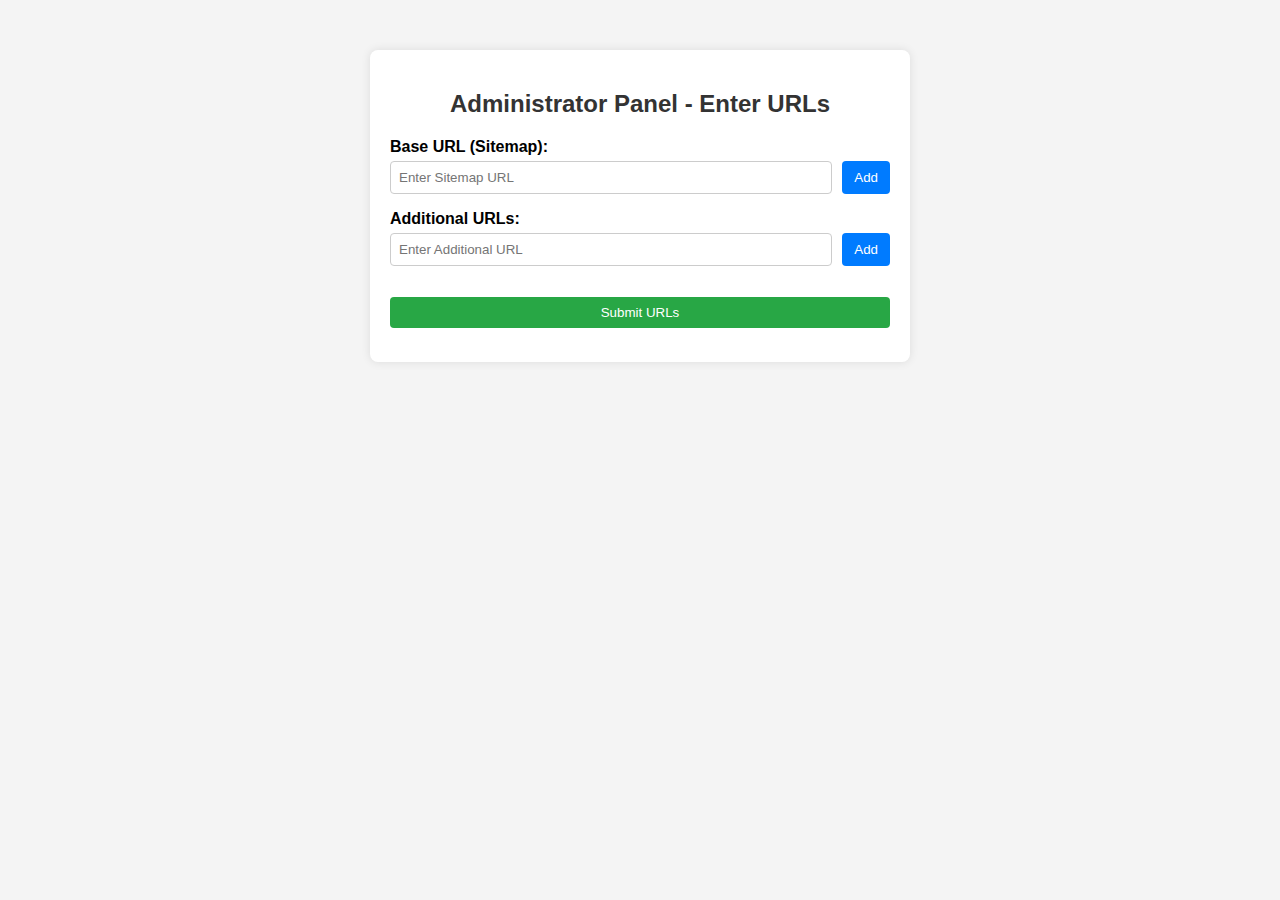
<file: templates/index.html>
<!DOCTYPE html>
<html lang="en">
<head>
    <meta charset="UTF-8">
    <meta name="viewport" content="width=device-width, initial-scale=1.0">
    <title>Admin - URL Input</title>
    <link rel="stylesheet" href="/static/style.css">
</head>
<body>
    <div class="container">
        <h2>Administrator Panel - Enter URLs</h2>

        <!-- Base URL Input -->
        <label for="base-url">Base URL (Sitemap):</label>
        <div class="input-group">
            <input type="text" id="base-url" placeholder="Enter Sitemap URL">
            <button onclick="addBaseURL()">Add</button>
        </div>
        <ul id="base-url-list"></ul>

        <!-- Additional URLs Input -->
        <label for="extra-url">Additional URLs:</label>
        <div class="input-group">
            <input type="text" id="extra-url" placeholder="Enter Additional URL">
            <button onclick="addExtraURL()">Add</button>
        </div>
        <ul id="extra-url-list"></ul>

        <button class="submit-btn" onclick="submitData()">Submit URLs</button>
        <p id="error-message" class="error"></p>
        <div id="output"></div>
    </div>

    <script src="/static/script.js"></script>
</body>
</html>
</file>
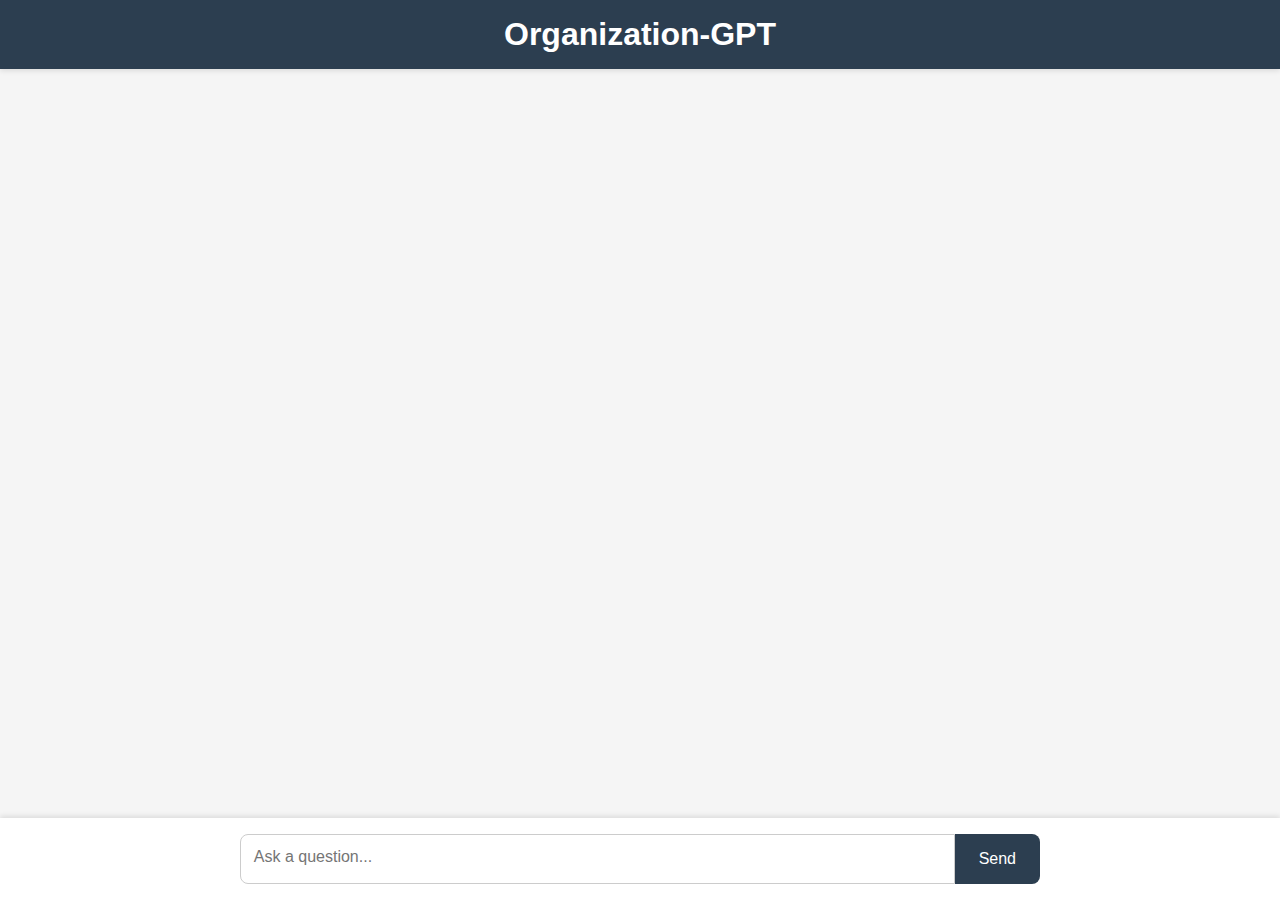
<file: templates/organization-gpt.html>
<!DOCTYPE html>
<html lang="en">
<head>
    <meta charset="UTF-8">
    <meta name="viewport" content="width=device-width, initial-scale=1.0">
    <title>Organization-GPT</title>
    <style>
        * {
            margin: 0;
            padding: 0;
            box-sizing: border-box;
            font-family: Arial, sans-serif;
        }
        body {
            display: flex;
            flex-direction: column;
            height: 100vh;
            background-color: #f5f5f5;
            overflow: hidden; /* Prevents scrolling on the entire page */
        }
        .header {
            background-color: #2c3e50;
            color: white;
            padding: 1rem;
            text-align: center;
            flex-shrink: 0;
            box-shadow: 0 2px 5px rgba(0,0,0,0.1);
        }
        .chat-container {
            flex-grow: 1;
            max-width: 800px;
            width: 100%;
            margin: 0 auto;
            padding: 1rem;
            overflow-y: auto;
            display: flex;
            flex-direction: column;
            scrollbar-width: thin;
            scrollbar-color: #bbb #f5f5f5;
        }
        .chat-container::-webkit-scrollbar {
            width: 6px;
        }
        .chat-container::-webkit-scrollbar-thumb {
            background: #bbb;
            border-radius: 3px;
        }
        .message {
            margin-bottom: 1rem;
            padding: 1rem;
            border-radius: 0.5rem;
            max-width: 80%;
        }
        .user-message {
            align-self: flex-end;
            background-color: #3498db;
            color: white;
        }
        .assistant-message {
            align-self: flex-start;
            background-color: white;
            border: 1px solid #e0e0e0;
        }
        .input-container {
            background-color: white;
            padding: 1rem;
            box-shadow: 0 -2px 5px rgba(0,0,0,0.1);
            flex-shrink: 0;
        }
        .input-wrapper {
            display: flex;
            max-width: 800px;
            margin: 0 auto;
        }
        .chat-input {
            flex: 1;
            padding: 0.8rem;
            border: 1px solid #ccc;
            border-radius: 0.5rem 0 0 0.5rem;
            font-size: 1rem;
            resize: none;
            height: 50px;
            max-height: 150px;
            overflow-y: auto;
        }
        .send-button {
            padding: 0 1.5rem;
            background-color: #2c3e50;
            color: white;
            border: none;
            border-radius: 0 0.5rem 0.5rem 0;
            cursor: pointer;
            font-size: 1rem;
        }
        .send-button:hover {
            background-color: #1a252f;
        }
        .send-button:disabled {
            background-color: #95a5a6;
            cursor: not-allowed;
        }
        .cursor {
            display: inline-block;
            width: 8px;
            height: 16px;
            background-color: #000;
            animation: blink 1s infinite;
            vertical-align: middle;
            margin-left: 2px;
        }
        @keyframes blink {
            0% { opacity: 1; }
            50% { opacity: 0; }
            100% { opacity: 1; }
        }
    </style>
</head>
<body>
    <div class="header">
        <h1>Organization-GPT</h1>
    </div>
    
    <div class="chat-container" id="chat-container">
        <!-- Messages will appear here -->
    </div>
    
    <div class="input-container">
        <div class="input-wrapper">
            <textarea id="user-input" class="chat-input" placeholder="Ask a question..." rows="1"></textarea>
            <button id="send-button" class="send-button">Send</button>
        </div>
    </div>

    <script>
        document.addEventListener('DOMContentLoaded', function() {
            const chatContainer = document.getElementById('chat-container');
            const userInput = document.getElementById('user-input');
            const sendButton = document.getElementById('send-button');
            let eventSource = null;
            let currentAssistantMessage = null;
            let currentCursor = null;
            
            // Auto-resize textarea
            userInput.addEventListener('input', function() {
                this.style.height = 'auto';
                this.style.height = (this.scrollHeight > 150 ? '150px' : this.scrollHeight + 'px');
            });
            
            // Send message when button is clicked
            sendButton.addEventListener('click', sendMessage);
            
            // Send message when Enter is pressed (but allow Shift+Enter for new lines)
            userInput.addEventListener('keydown', function(e) {
                if (e.key === 'Enter' && !e.shiftKey) {
                    e.preventDefault();
                    sendMessage();
                }
            });
            
            function sendMessage() {
                const message = userInput.value.trim();
                if (!message) return;
                
                // Add user message to chat
                addMessage(message, 'user');
                
                // Clear input
                userInput.value = '';
                userInput.style.height = 'auto';
                
                // Create assistant message container with cursor
                currentAssistantMessage = document.createElement('div');
                currentAssistantMessage.className = 'message assistant-message';
                
                // Add blinking cursor
                currentCursor = document.createElement('span');
                currentCursor.className = 'cursor';
                currentAssistantMessage.appendChild(currentCursor);
                
                // Add to chat container
                chatContainer.appendChild(currentAssistantMessage);
                
                // Scroll to bottom
                chatContainer.scrollTop = chatContainer.scrollHeight;
                
                // Disable send button while generating
                sendButton.disabled = true;
                
                // Close any existing SSE connection
                if (eventSource) {
                    eventSource.close();
                }
                
                // Connect to SSE endpoint
                eventSource = new EventSource(`/chat-stream?query=${encodeURIComponent(message)}`);

                let fullResponse = '';

                eventSource.onmessage = function(event) {
                    const data = JSON.parse(event.data);
                    
                    // Check if there's an error
                    if (data.error) {
                        currentAssistantMessage.textContent = 'Sorry, there was an error processing your request. Please try again.';
                        eventSource.close();
                        sendButton.disabled = false;
                        return;
                    }

                    // Append new content
                    if (data.content) {
                        fullResponse += data.content;
                        const formattedText = fullResponse.replace(/\n/g, '<br>');
                        currentAssistantMessage.innerHTML = formattedText;
                        currentAssistantMessage.appendChild(currentCursor);

                        // Auto-scroll to the bottom as new messages arrive
                        chatContainer.scrollTop = chatContainer.scrollHeight;
                    }

                    // Check if stream is done
                    if (data.done) {
                        if (currentCursor && currentCursor.parentNode) {
                            currentCursor.parentNode.removeChild(currentCursor);
                        }
                        eventSource.close();
                        eventSource = null;
                        currentAssistantMessage = null;
                        currentCursor = null;
                        sendButton.disabled = false;
                    }
                };

                eventSource.onerror = function() {
                    if (currentAssistantMessage) {
                        if (currentCursor && currentCursor.parentNode) {
                            currentCursor.parentNode.removeChild(currentCursor);
                        }
                        currentAssistantMessage.textContent = 'Sorry, there was an error connecting to the server. Please try again.';
                    }
                    eventSource.close();
                    eventSource = null;
                    currentAssistantMessage = null;
                    currentCursor = null;
                    sendButton.disabled = false;
                };
            }
            
            function addMessage(text, sender) {
                const messageElement = document.createElement('div');
                messageElement.className = `message ${sender}-message`;
                messageElement.innerHTML = text.replace(/\n/g, '<br>');
                chatContainer.appendChild(messageElement);
                chatContainer.scrollTop = chatContainer.scrollHeight;
                return messageElement;
            }
        });
    </script>
</body>
</html>
</file>
<file: static/style.css>
/* General Styles */
body {
    font-family: Arial, sans-serif;
    background-color: #f4f4f4;
    margin: 0;
    padding: 0;
}

/* Container */
.container {
    max-width: 500px;
    margin: 50px auto;
    background: white;
    padding: 20px;
    box-shadow: 0 0 10px rgba(0, 0, 0, 0.1);
    border-radius: 8px;
}

/* Headings */
h2 {
    text-align: center;
    color: #333;
}

/* Form Labels */
label {
    font-weight: bold;
    display: block;
    margin-top: 10px;
}

/* Input Fields & Button Groups */
.input-group {
    display: flex;
    gap: 10px;
    margin-top: 5px;
}

input {
    flex: 1;
    padding: 8px;
    border: 1px solid #ccc;
    border-radius: 4px;
}

button {
    background-color: #007BFF;
    color: white;
    padding: 8px 12px;
    border: none;
    cursor: pointer;
    border-radius: 4px;
}

button:hover {
    background-color: #0056b3;
}

/* Submit Button */
.submit-btn {
    width: 100%;
    background-color: #28a745;
    margin-top: 15px;
}

.submit-btn:hover {
    background-color: #218838;
}

/* Error Message */
.error {
    color: red;
    text-align: center;
    font-size: 14px;
    margin-top: 10px;
}

/* URL List */
ul {
    list-style: none;
    padding: 0;
}

ul li {
    background: #e9ecef;
    padding: 8px;
    margin: 5px 0;
    border-radius: 4px;
    display: flex;
    justify-content: space-between;
}

ul li button {
    background-color: #dc3545;
    padding: 5px 10px;
}

ul li button:hover {
    background-color: #c82333;
}

/* Responsive Design */
@media (max-width: 600px) {
    .container {
        max-width: 90%;
        padding: 15px;
    }

    .input-group {
        flex-direction: column;
    }

    button {
        width: 100%;
    }
}
</file>
